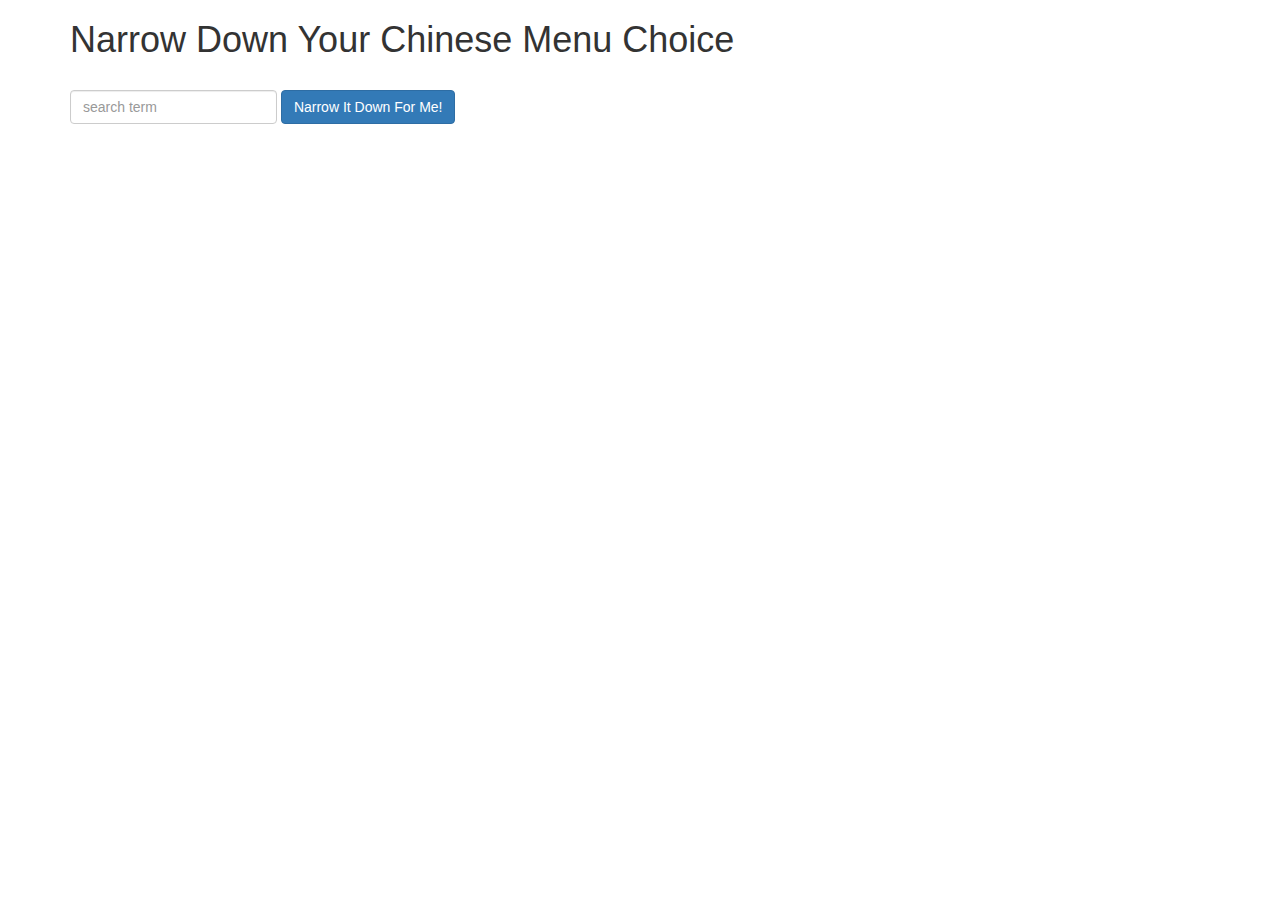
<file: index.html>
<!doctype html>
<html lang="en">
  <head>
    <title>Narrow Down Your Menu Choice</title>
    <meta name="viewport" content="width=device-width, initial-scale=1">
    <link rel="stylesheet" href="styles/bootstrap.min.css">
    <link rel="stylesheet" href="styles/styles.css">
    <style>
      .row {
        border: 1px solid;
      }
    </style>
  </head>
<body ng-app="NarrowItDownApp">
   <div class="container" ng-controller="NarrowItDownController as ctrl">
    <h1>Narrow Down Your Chinese Menu Choice</h1>

    <form class="form-inline">
      <div class="form-group">
        <input type="text" placeholder="search term" class="form-control" ng-model="ctrl.searchTerm">
      </div>
      <button class="btn btn-primary" ng-click="ctrl.search();">Narrow It Down For Me!</button>
    </form>

    <br>

    <!-- Bonus loader (see Bonus section of the assignment) -->
    <items-loader-indicator></items-loader-indicator>

    <!-- found-items should be implemented as a directive -->
    <found-items found-items="ctrl.found" on-remove="ctrl.removeItem(index);" ng-if="ctrl.found.length"></found-items>
    <div class="error" ng-if="ctrl.error">Nothing found</div>

  </div>
  <script src="js/angular.min.js"></script>
  <script src="js/app.js"></script>
  <script src="loader/loader.module.js"></script>
  <script src="loader/loader.component.js"></script>
</body>
</html>
</file>
<file: styles/styles.css>
h1 {
  margin-bottom: 30px;
}
input[type="text"] {
  width: 200px;
  float: left;
}
.narrow-button {
  float: left;
  margin-left: 10px;
}
.loader {
  display: block;
  margin-left: 5px;
  font-size: 10px;
  float: left;
  border-top: 1.1em solid rgba(147, 147, 147, 0.2);
  border-right: 1.1em solid rgba(147, 147, 147, 0.2);
  border-bottom: 1.1em solid rgba(147, 147, 147, 0.2);
  border-left: 1.1em solid #676767;
  -webkit-transform: translateZ(0);
  -ms-transform: translateZ(0);
  transform: translateZ(0);
  -webkit-animation: load8 1.1s infinite linear;
  animation: load8 1.1s infinite linear;
}
.loader,
.loader:after {
  border-radius: 50%;
  width: 3em;
  height: 3em;
}

.result{
  clear: left;
}
@-webkit-keyframes load8 {
  0% {
    -webkit-transform: rotate(0deg);
    transform: rotate(0deg);
  }
  100% {
    -webkit-transform: rotate(360deg);
    transform: rotate(360deg);
  }
}
@keyframes load8 {
  0% {
    -webkit-transform: rotate(0deg);
    transform: rotate(0deg);
  }
  100% {
    -webkit-transform: rotate(360deg);
    transform: rotate(360deg);
  }
}
</file>
